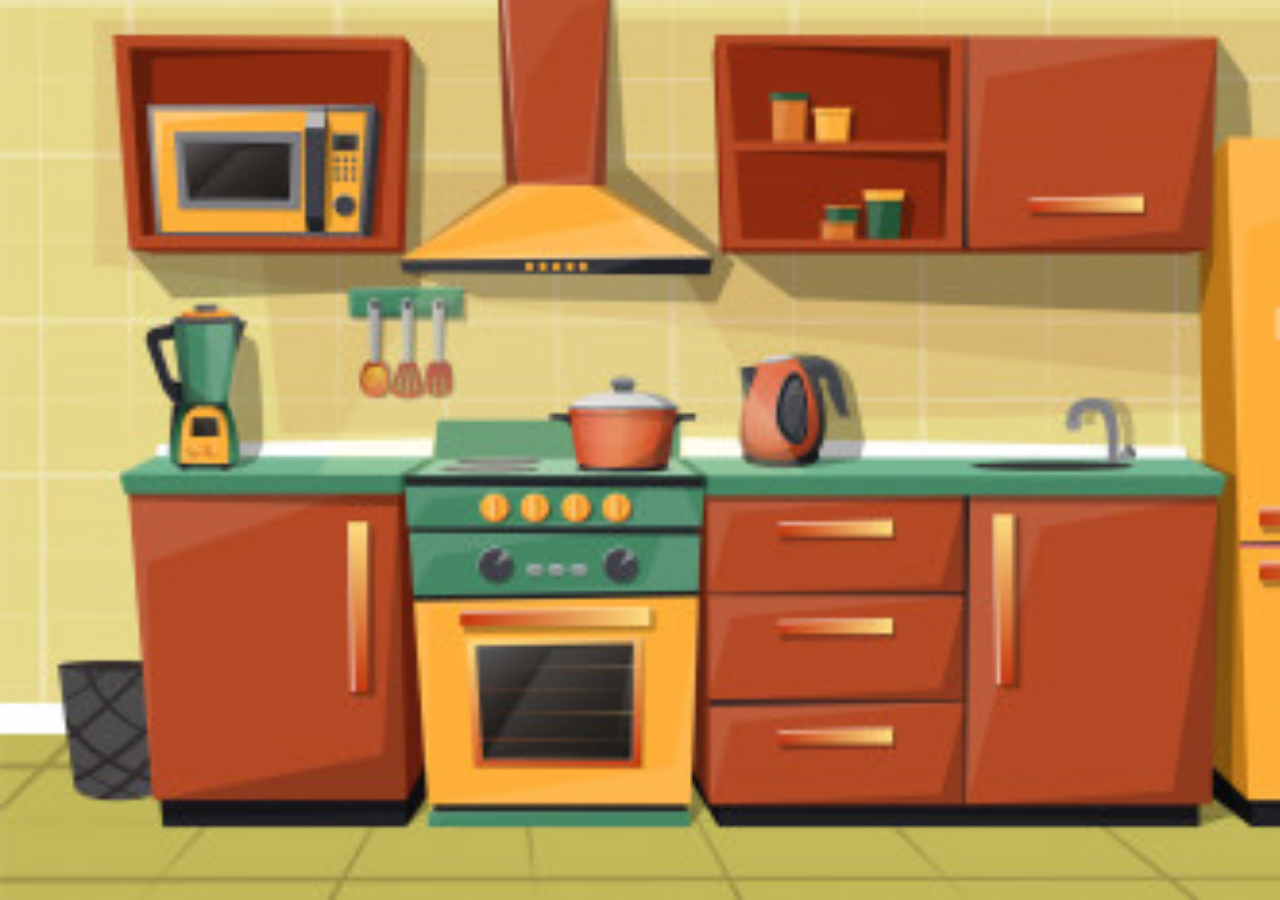
<file: index.html>
<html lang="pt-br">
<head>
    <meta charset="UTF-8">
    <meta name="viewport" content="width=device-width, initial-scale=1.0">
    <title>Mosquitoid</title>
    <link rel="stylesheet" href="css/canvas.css">
</head>
<body>

   
    <canvas id="canvas"></canvas>
</body>
<script src="canvas.js"></script>
</html>
</file>
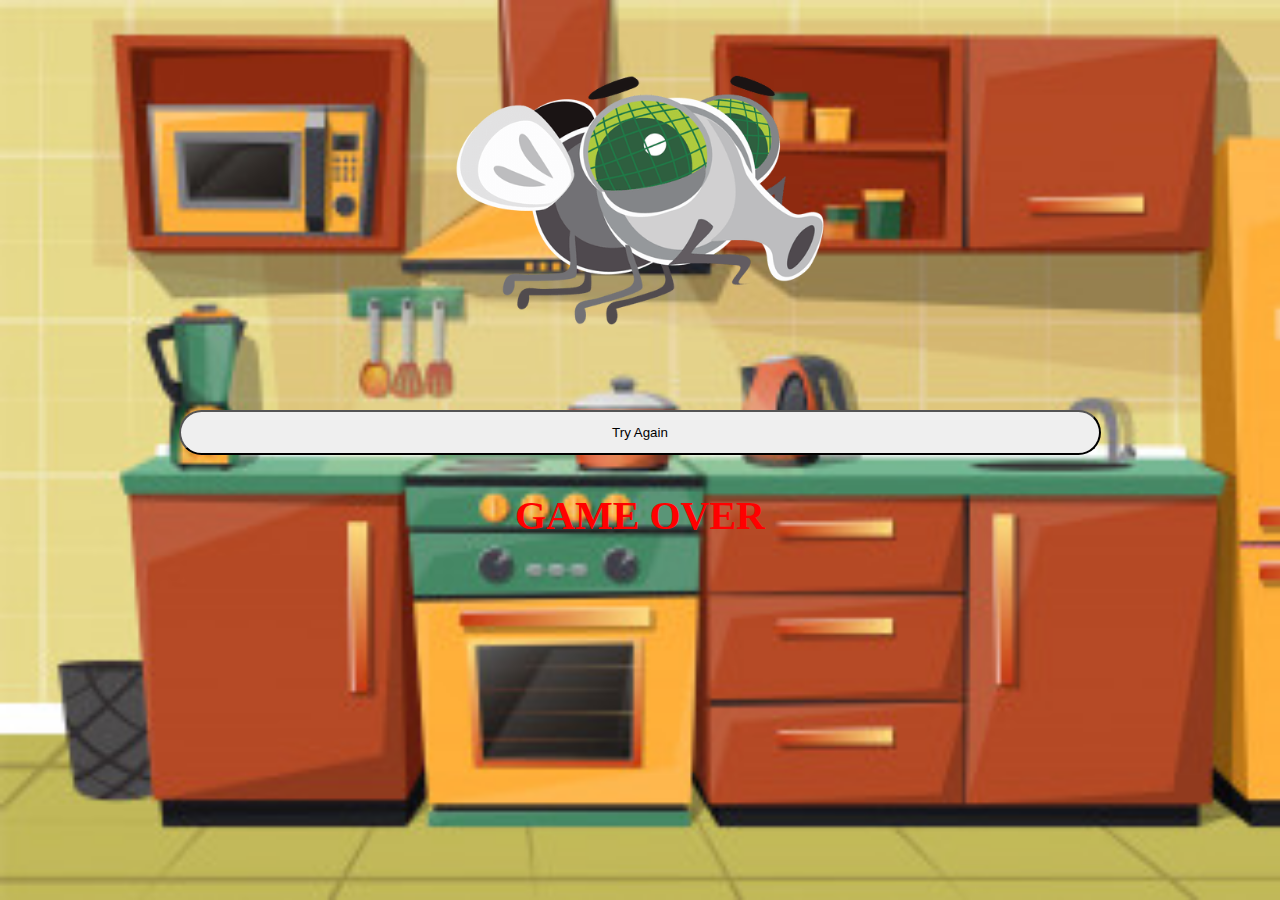
<file: gameover.html>
<html lang="pt-br">
<head>
    <meta charset="UTF-8">
    <meta name="viewport" content="width=device-width, initial-scale=1.0">
    <title>Mosquitoid</title>
    <link rel="stylesheet" href="css/canvas.css">
</head>
<body>
    <div class="content">
        <div id="gameover">
            <img src="imagens/mosquito.png" alt="">
            <a href="index.html"> <button type="button">Try Again</button></a>
            <h1>GAME OVER</h1>
        </div>
    </div>

</body>
<script src="canvas.js"></script>
</html>
</file>
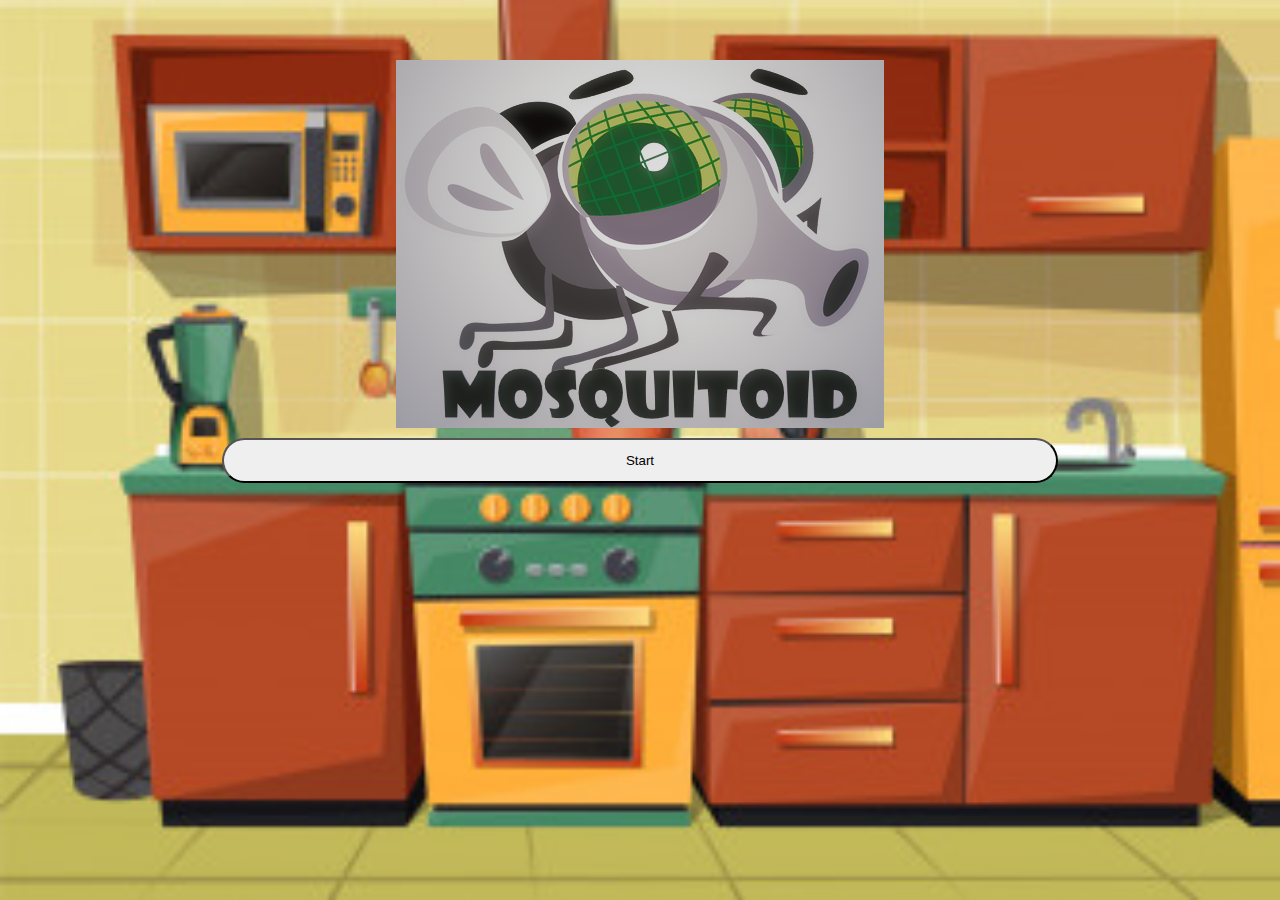
<file: startgame.html>
<html lang="pt-br">
<head>
    <meta charset="UTF-8">
    <meta name="viewport" content="width=device-width, initial-scale=1.0">
    <title>Mosquitoid</title>
    <link rel="stylesheet" href="css/canvas.css">
</head>
<body>

   <div class="content">
       <div id="startgame">
        <img src="imagens/startGame.png" alt="">
        <a href="index.html"><button>Start</button></a>
       </div>
   </div>
</body>
<script src="canvas.js"></script>
</html>
</file>
<file: css/canvas.css>
html{
    cursor: url(../imagens/flyswatter.png) 30 30,auto;
}

button:hover{
    cursor: url(../imagens/flyswatter.png)30 30, auto;
}

body{
    margin: 0;
    background: url(../imagens/cozinha.jpg) no-repeat;
    background-size: cover ;
    background-position: relative;
    z-index: 0;
    overflow: hidden;
    cursor: url(../imagens/flyswatter.png)30 30, auto;
}

a{
    list-style-type: none;
    text-decoration: none;
}

#canvas{
    z-index: 1;
}

.content{
    text-align: center;
    opacity:  1;
}

#startgame{
    margin: 10px;
    padding: 50px;
}

#gameover h1{
    font-weight: bolder;
    color: red;
    font-family: 'Amatic SC', cursive;
    font-size: 40px;
}

button{
    margin: 10px;
    size: 30px;
    border-radius: 50px;
    width: 72%;
    height: 45px;
    
}

#gameover img{
    width: 400px;
    height: 400px;
    
}
</file>
